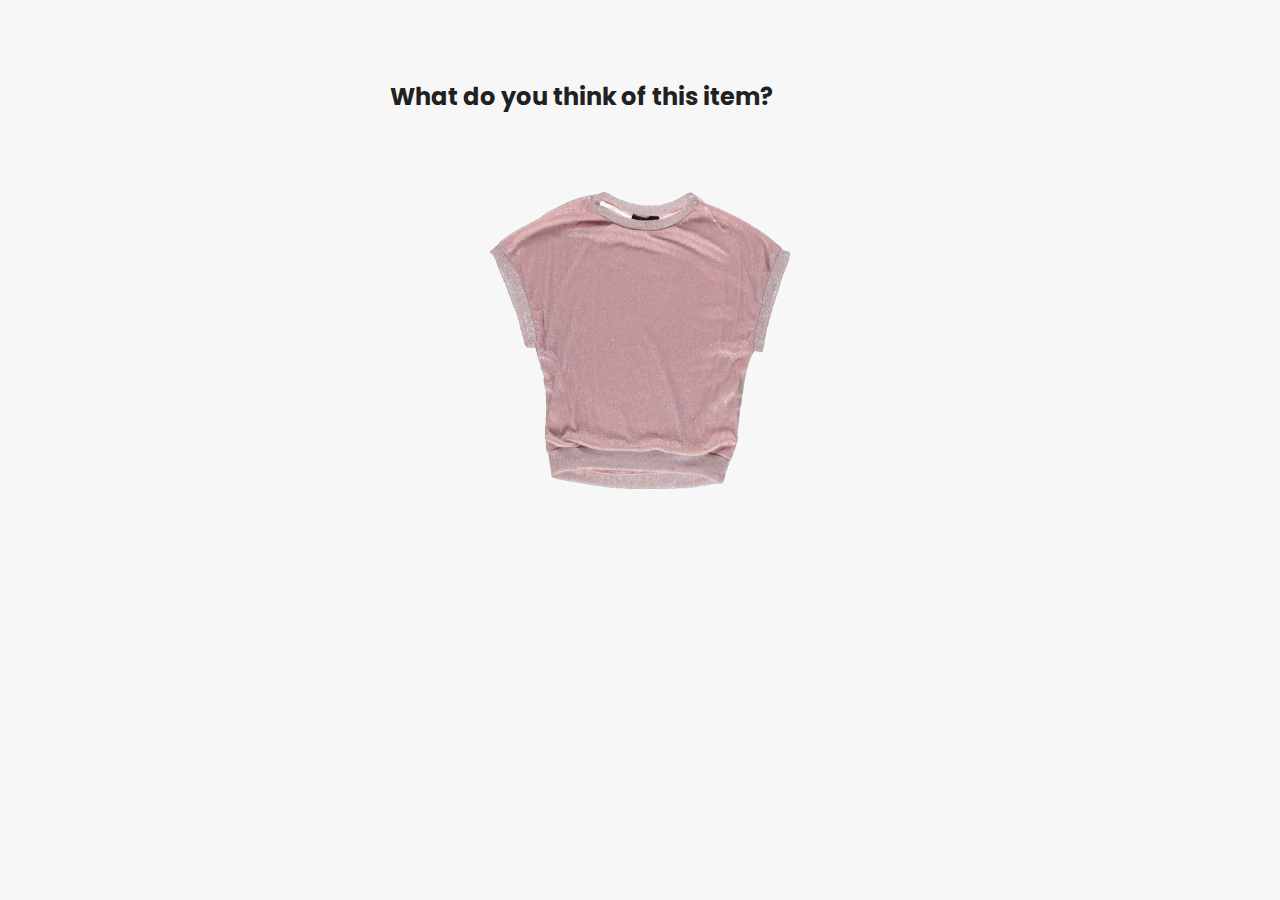
<file: swipe.html>
<!DOCTYPE html>
<html lang="en">
  <head>
    <meta charset="UTF-8" />
    <meta http-equiv="X-UA-Compatible" content="IE=edge" />
    <meta name="viewport" content="width=device-width, initial-scale=1.0" />
    <link rel="stylesheet" href="styles.css" />
    <link rel="preconnect" href="https://fonts.googleapis.com" />
    <link rel="preconnect" href="https://fonts.gstatic.com" crossorigin />
    <link
      href="https://fonts.googleapis.com/css2?family=Poppins&display=swap"
      rel="stylesheet"
    />
    <title>Style Buddy</title>
  </head>
  <body>
    <div class="question">
      <center><h2>What do you think of this item?</h2></center>
    </div>
    <div class="image">
      <center><img src="images/01038.png" alt="item" width="300" /></center>
    </div>
  </body>
</html>
</file>
<file: styles.css>
* {
  margin: 0;
  padding: 0;
  font-family: sans-serif;
  color: #212121;
  font-family: "Poppins", sans-serif;
  background-color: #f7f7f7;
}

body {
  height: 100%;
  background-color: #f7f7f7;
  font-family: "Poppins", sans-serif;
}

.question {
  font-family: "Poppins", sans-serif;
  display: flex;
  align-items: center;
  text-align: center;
  margin-left: auto;
  margin-right: auto;
  height: 12em;
  width: 500px;
}

.hero {
  position: relative;
  width: 77%;
  height: 100vh;
  float: right;
}

nav {
  display: flex;
  width: 100%;
  margin: auto;
  align-items: center;
  justify-content: space-between;
  /* background: #eff4fd; */
}

nav ul li {
  display: inline-block;
  list-style: none;
  margin: 10px 20px;
  padding: 10px;
  color: #212121;
  font-family: "Poppins", sans-serif;

  /* background-color: #005548; */
}

nav ul li a {
  text-decoration: none;
  color: #212121;
  font-weight: bold;
  font-family: "Poppins", sans-serif;
}

nav ul li a:hover {
  color: #cfab6a;
}

.detel {
  margin-left: 8%;
  margin-top: 10%;
}

.container {
  display: flex;
  align-items: center;
  justify-content: center;
}

img {
  max-width: 100%;
  max-height: 100%;
}

.text {
  font-size: 20px;
  padding-left: 20px;
}

.dot1 {
  height: 35px;
  width: 35px;
  border-radius: 50%;
  display: inline-block;
  padding-left: 35px;
  background-color: #88895d;
}

.dot2 {
  height: 35px;
  width: 35px;
  border-radius: 50%;
  display: inline-block;
  padding-left: 35px;
  background-color: #cdadad;
}

.dot3 {
  height: 35px;
  width: 35px;
  border-radius: 50%;
  display: inline-block;
  padding-left: 35px;
  background-color: #313640;
}

.dot4 {
  height: 35px;
  width: 35px;
  border-radius: 50%;
  display: inline-block;
  padding-left: 35px;
  background-color: #c8b6ab;
}

.subtitle {
  font-size: 13px;
}

.btn {
  background-color: #cfab6a;
  border: 2px solid #212121;
}
</file>
